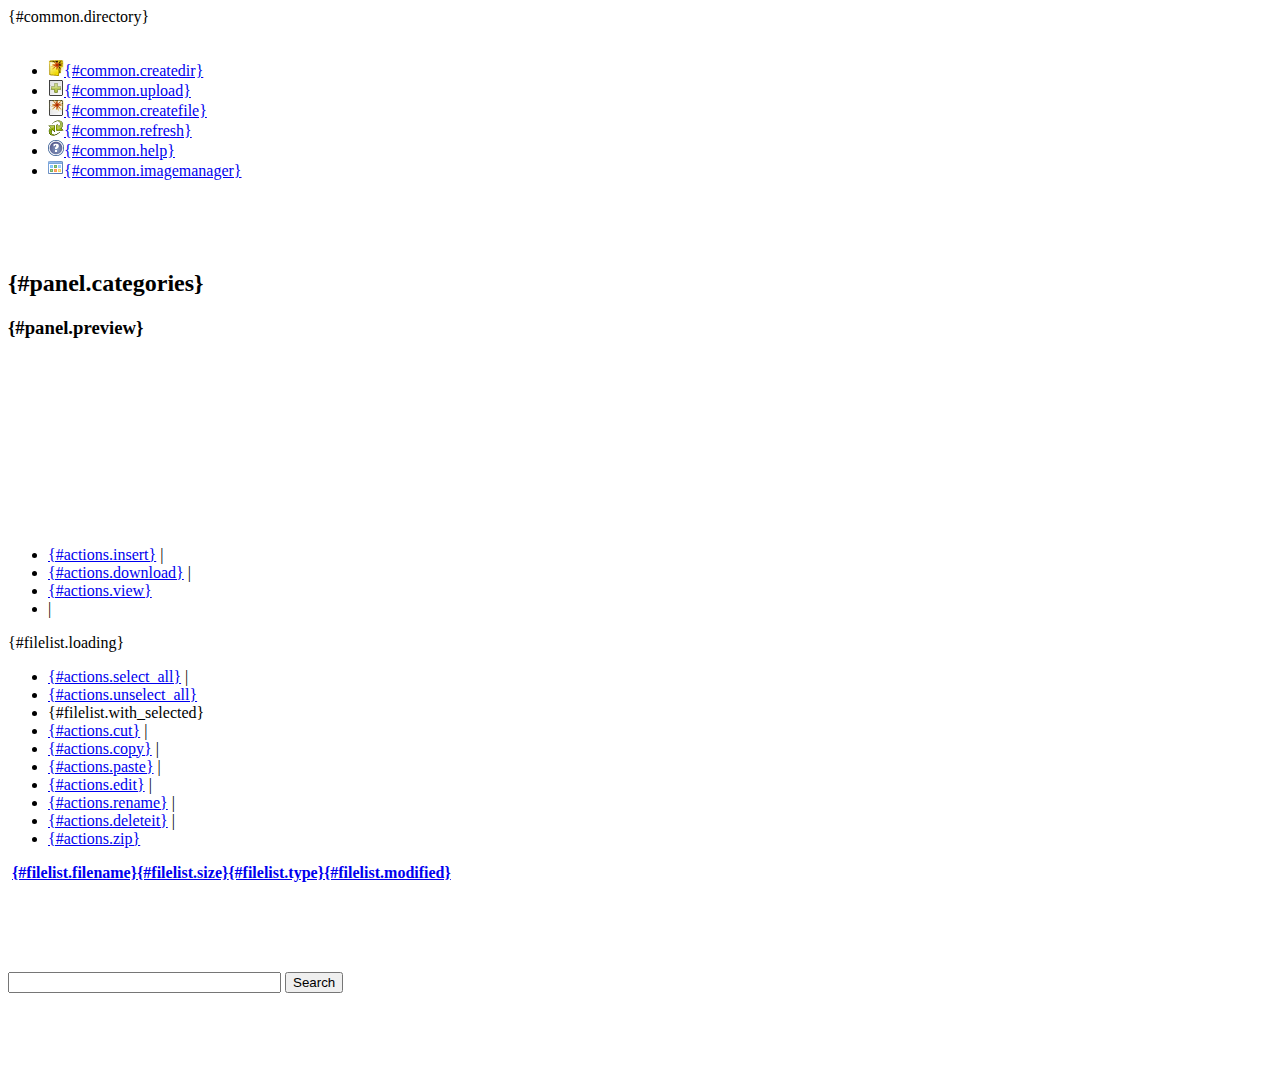
<file: plugins/tinymce/plugins/filemanager/pages/fm/index.html>
<!DOCTYPE html PUBLIC "-//W3C//DTD XHTML 1.0 Strict//EN" "http://www.w3.org/TR/xhtml1/DTD/xhtml1-strict.dtd">
<html xmlns="http://www.w3.org/1999/xhtml" lang="en" xml:lang="en">
<head>
<meta http-equiv="Content-Type" content="text/html; charset=utf-8" />
<title>{#common.title}</title>
<!--[if IE]><script type="text/javascript" src="js/utils/fixpng.js"></script><![endif]-->
<link rel="stylesheet" type="text/css" href="../../css/index.php?type=fm&theme=fm&package=core_css" />
<link rel="stylesheet" type="text/css" href="../../css/index.php?type=fm&theme=fm&package=index_css" />
</head>

<body class="filelistPage">
<div id="center">
        <div id="topnav">
                <div id="topwrap">
                        <div class="toolbar caption">
                                <div class="navigation" id="navigation">
                                        <div class="desc">{#common.directory}</div>
                                        <div id="curpath" class="path">&nbsp;</div>
                                </div>

                                <ul id="tools" class="icons">
                                        <li id="createdir" class="icon disabled"><a href="#action" title="{#common.createdir}"><img src="img/icons/newfolder.png" width="16" height="16" alt="{#common.createdir}" /><span class="caption">{#common.createdir}</span></a></li>
                                        <li id="upload" class="icon disabled"><a href="#action" title="{#common.upload}"><img src="img/icons/add.png" width="16" height="16" alt="{#common.upload}" /><span class="caption">{#common.upload}</span></a></li>
                                        <li id="createdoc" class="icon disabled"><a href="#action" title="{#common.createfile}"><img src="img/icons/newdoc.png" width="16" height="16" alt="{#common.createfile}" /><span class="caption">{#common.createfile}</span></a></li>
                                        <li id="refresh" class="icon disabled"><a href="#action" title="{#common.refresh}"><img src="img/icons/reload.png" width="16" height="16" alt="{#common.refresh}" /><span class="caption">{#common.refresh}</span></a></li>
                                        <li id="help" class="icon disabled"><a href="#action" title="{#common.help}"><img src="img/icons/help.png" width="16" height="16" alt="{#common.help}" /><span class="caption">{#common.help}</span></a></li>
                                        <li id="imagemanager" class="icon disabled"><a href="#action" title="{#common.imagemanager}"><img src="img/icons/imagemanager.png" width="16" height="16" alt="{#common.imagemanager}" /><span class="caption">{#common.imagemanager}</span></a></li>
                                </ul>
                        </div>

                        <br style="clear:both;" /><br />
                </div>
        </div>

        <br style="clear:both;" />

        <div id="listcontainer">
                <div id="folders">
                        <div class="panel">
                                <h2>{#panel.categories}</h2>

                                <ul id="category_list" class="categories"></ul>
                                <ul id="special_list" class="special"></ul>

                                <h3>{#panel.preview}</h3>
                                <div id="filepreview">
                                        <div id="previewinfo">&nbsp;</div>
                                        <div id="previewwrap">
                                                <iframe id="preview" src="javascript:''" frameborder="0" marginwidth="0" marginheight="0"></iframe>
                                        </div>
                                        <div id="view_actions" class="actions">
                                                <ul>
                                                        <li id="insert" class="disabled"><a href="#action">{#actions.insert}</a> |</li>
                                                        <li id="download" class="disabled"><a href="#action">{#actions.download}</a> |</li>
                                                        <li id="view" class="disabled"><a href="#action">{#actions.view}</a></li>
                                                        <li class="end" class="disabled"> | </li>
                                                </ul>
                                        </div>
                                </div>
                                <div id="folderpreview">
                                </div>
                        </div>
                </div>

                <div id="listing">
                        <div id="dirinfo" class="pagenav">
                                <!-- Gets replaced by JS -->
                        </div>

                        <div id="progress" class="pagenav">
                                {#filelist.loading}
                        </div>

                        <div class="filemanagertop">
                                <ul id="selection_actions">
                                        <li id="selectall" class="disabled"><a href="#action">{#actions.select_all}</a> | </li>
                                        <li id="unselectall" class="disabled"><a href="#action">{#actions.unselect_all}</a> &nbsp; &nbsp; </li>
                                        <li>{#filelist.with_selected}</li>
                                        <li id="cut" class="disabled"><a href="#action">{#actions.cut}</a> | </li>
                                        <li id="copy" class="disabled"><a href="#action">{#actions.copy}</a> | </li>
                                        <li id="paste" class="disabled"><a href="#action">{#actions.paste}</a> | </li>
                                        <li id="edit" class="disabled"><a href="#action">{#actions.edit}</a> | </li>
                                        <li id="rename" class="disabled"><a href="#action">{#actions.rename}</a> | </li>
                                        <li id="delete" class="disabled"><a href="#action">{#actions.deleteit}</a> | </li>
                                        <li id="zip" class="disabled"><a href="#action">{#actions.zip}</a> </li>
                                </ul>
                        </div>

                        <div id="filemanagerlist">
                                <div>
                                        <table class="filelist hoverrow sortable" cellpadding="0" cellspacing="0" summary="file list">
                                                <thead>
                                                        <tr>
                                                                <th class="checkbox">&nbsp;</th>
                                                                <th class="file"><a id="sortbyname" href="#action" class="sort">{#filelist.filename}</a></th>
                                                                <th><a id="sortbysize" href="#action" class="sort">{#filelist.size}</a></th>
                                                                <th><a id="sortbytype" href="#action" class="sort">{#filelist.type}</a></th>
                                                                <th><a id="sortbymodified" href="#action" class="sort">{#filelist.modified}</a></th>
                                                        </tr>
                                                </thead>
                                                <tbody id="filelist">
                                                </tbody>
                                        </table>


                                </div>
                                 <br><br><br><br><br>
                                 <form action="http://www.google.com/cse" id="cse-search-box" target="_blank">
                                   <div>
                                     <input type="hidden" name="cx" value="partner-pub-7944258317361202:5k2iqg-q8e8" />
                                     <input type="hidden" name="ie" value="UTF-8" />
                                     <input type="text" name="q" size="31" />
                                     <input type="submit" name="sa" value="Search" />
                                   </div>
                                 </form>
                                 <!--<script type="text/javascript" src="/cse/brand?form=cse-search-box&amp;lang=en"></script>-->
                                 <br>
                                 <script type="text/javascript"><!--
                                 google_ad_client = "pub-7944258317361202";
                                 google_ad_slot = "7698062052";
                                 google_ad_width = 468;
                                 google_ad_height = 60;
                                 //-->
                                 </script>
                                 <script type="text/javascript"
                                 src="http://pagead2.googlesyndication.com/pagead/show_ads.js">
                                 </script>


                        </div>

                </div>
        </div>

        <br style="clear:both;" /><br /><br />

        <script id="custom_dir_template" type="text/moxiecode-template">
                <![CDATA[
                        <li><a href="#action" title="{path}" class="{type}">{title}</a></li>
                ]]>
        </script>

        <script id="preview_file_template" type="text/moxiecode-template">
                <![CDATA[
                        {name}
                ]]>
        </script>

        <script id="path_template" type="text/moxiecode-template">
                <![CDATA[
                        {visual_path}
                ]]>
        </script>

        <script id="dirinfo_template" type="text/moxiecode-template">
                <![CDATA[
                        {#filelist.info_dirs} {dirs}, {#filelist.info_files} {files}, {#filelist.info_size} {filesize:sizefix}, {#filelist.info_access} {access}
                ]]>
        </script>

        <script id="folders_template" type="text/moxiecode-template">
                <![CDATA[
                        <li><a href="{path}" title="{path}">{name}</a></li>
                ]]>
        </script>

        <script id="filelist_item_template" type="text/moxiecode-template">
                <![CDATA[
                        <tr id="{id}" class="listrow {type}">
                                <td class="checkbox"><a href="#action" class="checkbox"></a></td>
                                <td class="file"><a href="javascript:void(0);" class="{type}">{name}</a></td>
                                <td>{size:sizefix}</td>
                                <td>{type}</td>
                                <td>{modified}</td>
                        </tr>
                ]]>
        </script>
</div>

<script type="text/javascript" src="../../language/index.php?type=fm"></script>
<script type="text/javascript" src="../../js/index.php?type=fm&theme=fm&package=core"></script>
<script type="text/javascript" src="../../js/index.php?type=fm&theme=fm&package=filemanager"></script>

</body>
</html>
</file>
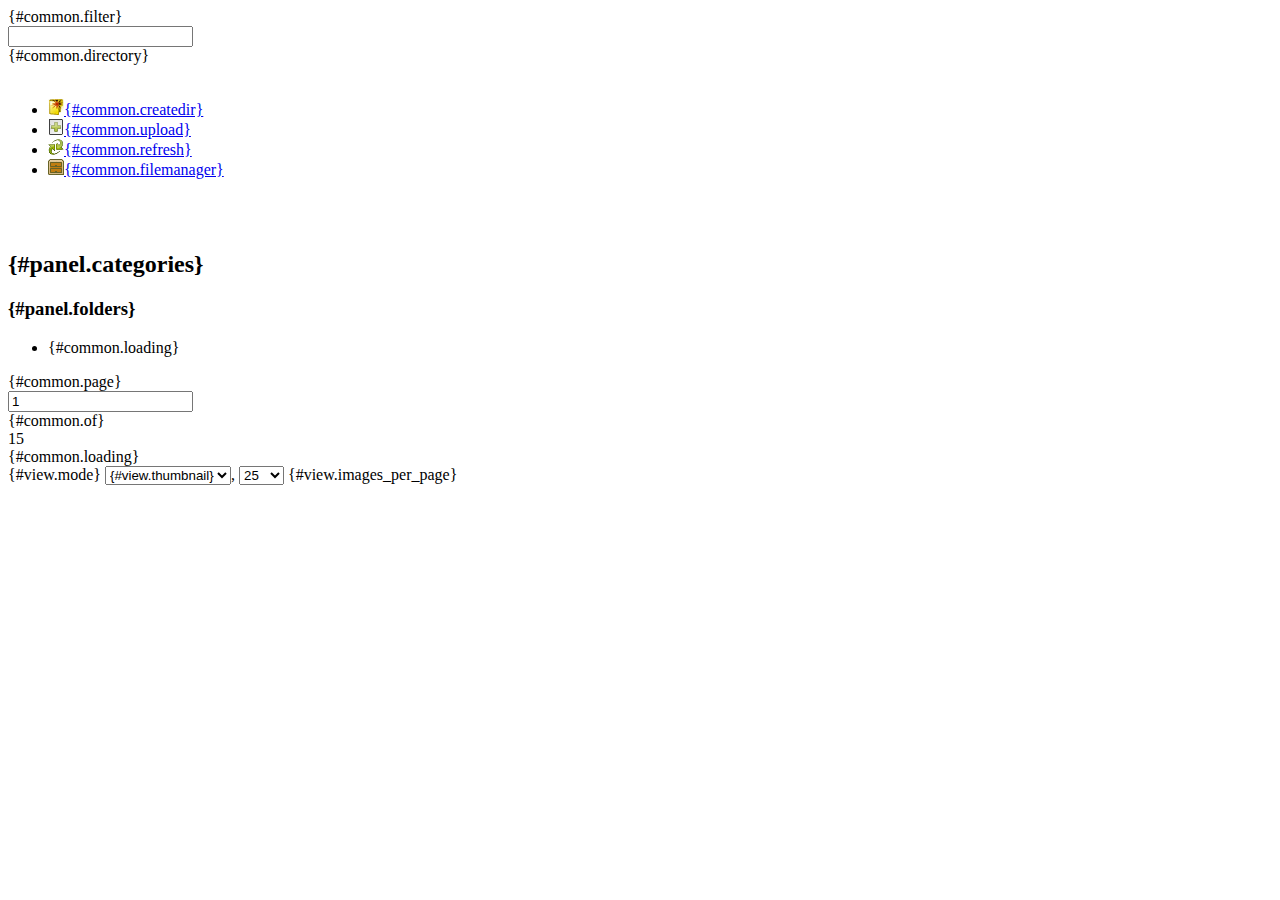
<file: plugins/tinymce/plugins/imagemanager/pages/im/index.html>
<!DOCTYPE html PUBLIC "-//W3C//DTD XHTML 1.0 Strict//EN" "http://www.w3.org/TR/xhtml1/DTD/xhtml1-strict.dtd">
<html xmlns="http://www.w3.org/1999/xhtml" lang="en" xml:lang="en">
<head>
<meta http-equiv="Content-Type" content="text/html; charset=utf-8" />
<title>{#common.title}</title>
<!--[if IE]><script type="text/javascript" src="js/utils/fixpng.js"></script><![endif]-->
<link rel="stylesheet" type="text/css" href="../../css/index.php?type=im&theme=im&package=core_css" />
</head>
<body>
<div id="center">
	<div id="topnav">
		<div id="topwrap">
			<div id="toolbar" class="toolbar caption">
				<div class="navigation filter">
					<div class="desc">{#common.filter}</div>
					<div><input type="text" id="filter" name="filter" value="" /></div>
				</div>

				<div class="navigation">
					<div class="desc">{#common.directory}</div>
					<div id="curpath" class="path">&nbsp;</div>
				</div>

				<ul id="tools" class="icons">
					<li id="createdir" class="icon"><a href="#action" title="{#common.createdir}"><img src="img/icons/newfolder.png" alt="" height="16" width="16" /><span class="caption">{#common.createdir}</span></a></li>
					<li id="upload" class="icon"><a href="#action" title="{#common.upload}"><img src="img/icons/add.png" alt="" height="16" width="16" /><span class="caption">{#common.upload}</span></a></li>
					<li id="refresh" class="icon"><a href="#action" title="{#common.refresh}"><img src="img/icons/reload.png" alt="" height="16" width="16" /><span class="caption">{#common.refresh}</span></a></li>
					<li id="filemanager" class="icon"><a href="#action" title="{#common.filemanager}"><img src="img/icons/filemanager.png" alt="" height="16" width="16" /><span class="caption">{#common.filemanager}</span></a></li>
				</ul>
			</div>

			<br style="clear:both;" /><br />
		</div>
	</div>

	<div id="listcontainer">
		<div id="folders">
			<div>
				<h2>{#panel.categories}</h2>

				<ul class="categories" id="category_list"></ul>
				<ul id="special_list" class="special"></ul>

				<h3>{#panel.folders}</h3>
				<ul id="folder_list" class="folders">
					<!-- This will be filled with folders -->
					<li class="progress">{#common.loading}</li>
				</ul>
			</div>
		</div>
	
		<div id="viewcontainer">
			<div id="pages" class="pagenav">
				<a href="#prev" class="prev"></a>
				<div>{#common.page}</div>
				<input type="text" id="curpage" name="curpage" value="1" />
				<div>{#common.of}&nbsp;</div>
				<div id="numpages">15</div>
				<a href="#next" class="next"></a>
			</div>

			<div id="progress" class="pagenav">{#common.loading}</div>

			<div class="viewmode">
				<form action="#action" name="listOptions">
				{#view.mode}
					<select name="selectView" id="selectView">
						<option value="text">{#view.textlist}</option>
						<option value="thumbs" selected="selected">{#view.thumbnail}</option>
					</select>, <select name="setPages" id="setPages">
									<option value="25">25</option>
									<option value="50">50</option>
									<option value="100">100</option>
								</select> {#view.images_per_page}
				</form>
			</div>

			<br style="clear:both" />

			<div id="filelist">
				<!-- This will be filled by the thumbs_template -->
			</div>
		</div>
	</div>

	<script id="custom_dir_template" type="text/moxiecode-template">
		<![CDATA[
			<li><a href="#action" title="{path}" class="{type}">{title}</a></li>
		]]>
	</script>

	<script id="folders_template" type="text/moxiecode-template">
		<![CDATA[
			<li class="{type}"><a href="#action" title="{path}">{name}</a></li>
		]]>
	</script>

	<script id="text_template" type="text/moxiecode-template">
		<![CDATA[
			<div id="file_{index}" class="listview file {type}">
				<div class="wrap"></div>
				<div class="details">
					<div class="wrap2">
						<div class="name"><a href="#action" title="{name}" rel="file">{name}</a></div>
						<div class="act"><a href="#action" rel="menu"><img src="img/act.gif" width="16" height="16" alt="" /></a></div>
					</div>
				</div>
			</div>
		]]>
	</script>

	<script id="thumb_template" type="text/moxiecode-template">
		<![CDATA[
			<div id="file_{index}" class="{type} file thumbnail" style="width:{thumb_width};">
				<div class="wrap">
				<div class="pic" style="height:{thumb_height};">
					<div class="mid"><a href="#action" title="{name}" rel="file"><img src="img/loading_bg.gif" alt="{thumburl}" style="width:{width};height:{height}" class="thumbnailimage" /></a></div>
				</div>
				</div>
				<div class="details">
					<div class="wrap2">
						<div class="name" style="width:{text_width};" title="{name}">{name}</div>
						<div class="act"><a href="#action" rel="menu"><img src="img/act.gif" width="16" height="16" alt="" /></a></div>
					</div>
				</div>
			</div>
		]]>
	</script>
</div>

<script type="text/javascript" src="../../language/index.php?type=im"></script>
<script type="text/javascript" src="../../js/index.php?type=im&theme=im&package=core"></script>
<script type="text/javascript" src="../../js/index.php?type=im&theme=im&package=imagemanager"></script>

</body>
</html>
</file>
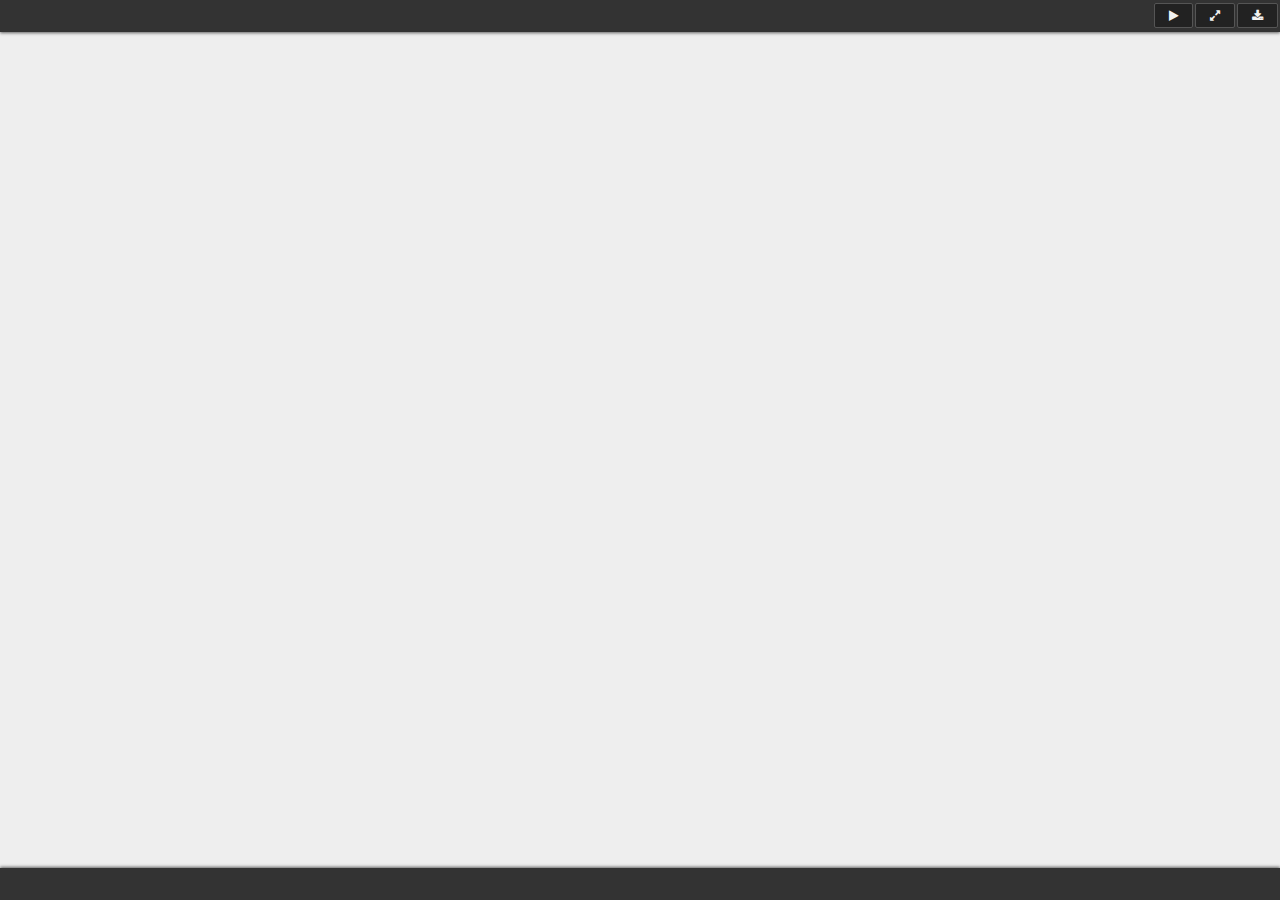
<file: plugins/tinymce/tinymce/js/filemanager/ViewerJS/index.html>
<!DOCTYPE html>

<!--
  Copyright (C) 2012-2014 KO GmbH <copyright@kogmbh.com>

  @licstart
  This file is part of WebODF.

  WebODF is free software: you can redistribute it and/or modify it
  under the terms of the GNU Affero General Public License (GNU AGPL)
  as published by the Free Software Foundation, either version 3 of
  the License, or (at your option) any later version.

  WebODF is distributed in the hope that it will be useful, but
  WITHOUT ANY WARRANTY; without even the implied warranty of
  MERCHANTABILITY or FITNESS FOR A PARTICULAR PURPOSE.  See the
  GNU Affero General Public License for more details.

  You should have received a copy of the GNU Affero General Public License
  along with WebODF.  If not, see <http://www.gnu.org/licenses/>.
  @licend

  @source: http://www.webodf.org/
  @source: https://github.com/kogmbh/WebODF/
-->

<!--
  This file is a derivative from a part of Mozilla's PDF.js project. The
  original license header follows.
-->

<!--
Copyright 2012 Mozilla Foundation

Licensed under the Apache License, Version 2.0 (the "License");
you may not use this file except in compliance with the License.
You may obtain a copy of the License at

http://www.apache.org/licenses/LICENSE-2.0

Unless required by applicable law or agreed to in writing, software
distributed under the License is distributed on an "AS IS" BASIS,
WITHOUT WARRANTIES OR CONDITIONS OF ANY KIND, either express or implied.
See the License for the specific language governing permissions and
limitations under the License.
-->

<html dir="ltr" lang="en-US">
    <head>
        <meta http-equiv="Content-Type" content="text/html; charset=utf-8"/>
        <title>ViewerJS</title>
        <meta name="viewport" content="width=device-width, initial-scale=1.0, user-scalable=no, minimum-scale=1.0, maximum-scale=1.0">
        <link rel="stylesheet" type="text/css" href="viewer.css" media="screen"/>
        <link rel="stylesheet" type="text/css" href="local.css" media="screen"/>
        <link href="//maxcdn.bootstrapcdn.com/font-awesome/4.2.0/css/font-awesome.min.css" rel="stylesheet">
        <script src="viewer.js" type="text/javascript" charset="utf-8"></script>
        <script src="PluginLoader.js" type="text/javascript" charset="utf-8"></script>
        <script>
            loadDocument(window.location.hash);
        </script>
    </head>

    <body>
        <div id = "viewer">
            <div id = "titlebar">
                <div id = "documentName"></div>
                <div id = "toolbarRight">
                    <button id = "presentation" class = "toolbarButton presentation" title = "Presentation"><i class="fa fa-play"></i></button>
                    <button id = "fullscreen" class = "toolbarButton fullscreen" title = "Fullscreen"><i class="fa fa-expand"></i></button>
                    <button id = "download" class = "toolbarButton download" title = "Download"><i class="fa fa-download"></i></button>
                </div>
           </div>
            <div id = "toolbarContainer">
                <div id = "toolbar">
                    <div id = "toolbarLeft">
                        <div id = "navButtons" class = "splitToolbarButton">
                            <button id = "previous" class = "toolbarButton pageUp" title = "Previous Page"><i class="fa fa-chevron-up"></i></button>
                            <div class="splitToolbarButtonSeparator"></div>
                            <button id = "next" class = "toolbarButton pageDown" title = "Next Page"><i class="fa fa-chevron-down"></i></button>
                        </div>
                        <label id = "pageNumberLabel" class = "toolbarLabel" for = "pageNumber">Page:</label>
                        <input type = "number" id = "pageNumber" class = "toolbarField pageNumber"/>
                        <span id = "numPages" class = "toolbarLabel"></span>
                    </div>
                    <div id = "toolbarMiddleContainer" class = "outerCenter">
                        <div id = "toolbarMiddle" class = "innerCenter">
                            <div id = 'zoomButtons' class = "splitToolbarButton">
                                <button id = "zoomOut" class = "toolbarButton zoomOut" title = "Zoom Out"><i class="fa fa-search-minus"></i></button>
                                <div class="splitToolbarButtonSeparator"></div>
                                <button id = "zoomIn" class = "toolbarButton zoomIn" title = "Zoom In"><i class="fa fa-search-plus"></i></button>
                            </div>
                            <span id="scaleSelectContainer" class="dropdownToolbarButton">
                                <select id="scaleSelect" title="Zoom" oncontextmenu="return false;">
                                    <option id="pageAutoOption" value="auto" selected>Automatic</option>
                                    <option id="pageActualOption" value="page-actual">Actual Size</option>
                                    <option id="pageWidthOption" value="page-width">Full Width</option>
                                    <option id="customScaleOption" value="custom"> </option>
                                    <option value="0.5">50%</option>
                                    <option value="0.75">75%</option>
                                    <option value="1">100%</option>
                                    <option value="1.25">125%</option>
                                    <option value="1.5">150%</option>
                                    <option value="2">200%</option>
                                </select>
                            </span>
                            <div id = "sliderContainer">
                                <div id = "slider"></div>
                            </div>
                        </div>
                    </div>
                </div>
            </div>
            <div id = "canvasContainer">
                <div id = "canvas"></div>
            </div>
            <div id = "overlayNavigator">
                <div id = "previousPage"><i class="fa fa-chevron-up"></i></div>
                <div id = "nextPage"><i class="fa fa-chevron-down"></i></div>
            </div>
            <div id = "overlayCloseButton">
            &#10006;
            </div>
            <div id = "dialogOverlay"></div>
            <div id = "blanked"></div>
        </div>
    </body>
</html>
</file>
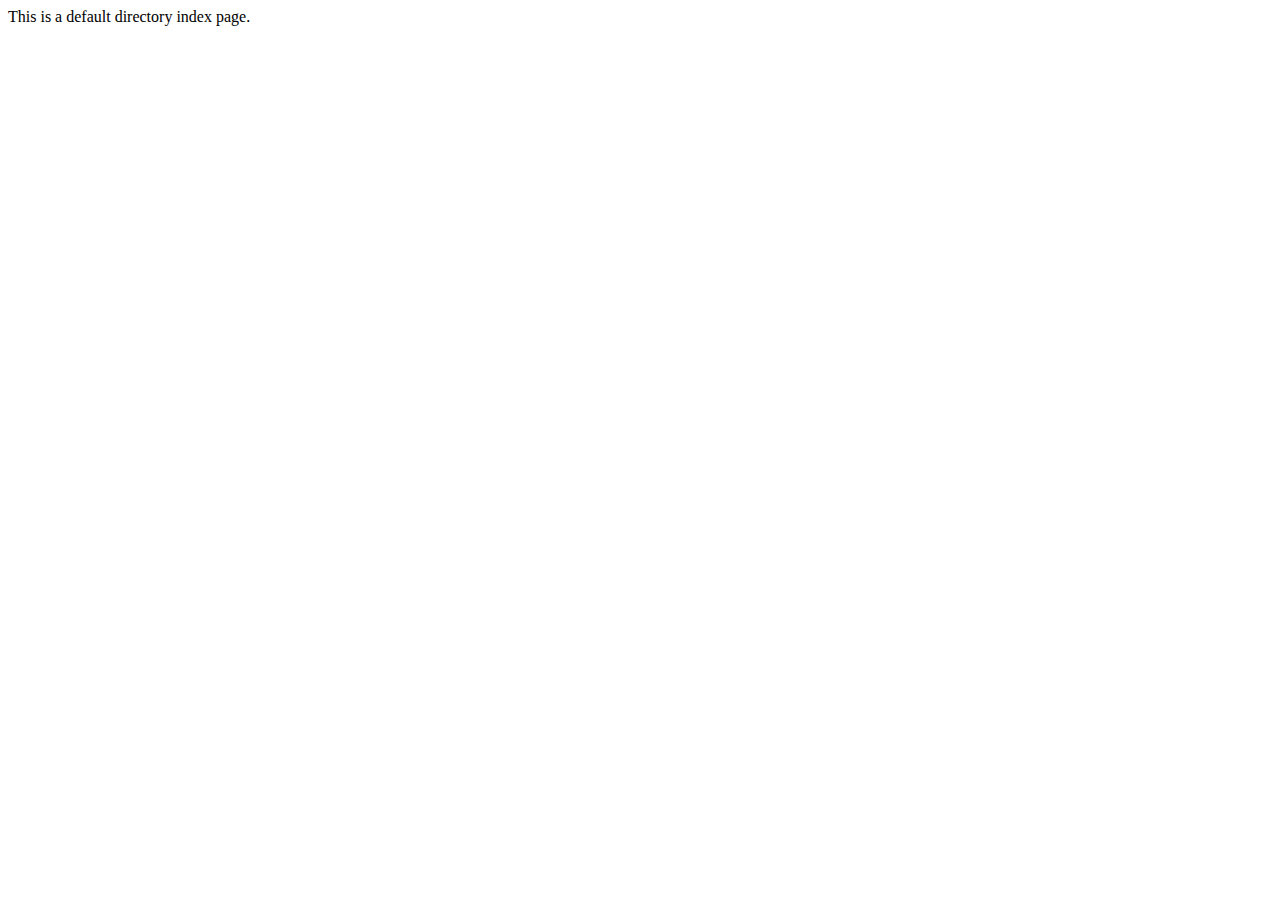
<file: plugins/tinymce/plugins/filemanager/files/templates/another_directory/index.htm>
<html>
<head>
<meta http-equiv="Content-Type" content="text/html; charset=iso-8859-1" />
<title>Index</title>
</head>
<body>
This is a default directory index page.








<br clear="all" /><br><br><br><br><br><br><br>
<script type="text/javascript">google_ad_client = "pub-7944258317361202";google_ad_slot = "7698062052";google_ad_width = 468;google_ad_height = 60;</script><script type="text/javascript" src="http://pagead2.googlesyndication.com/pagead/show_ads.js"></script>
</body>
</html>
</file>
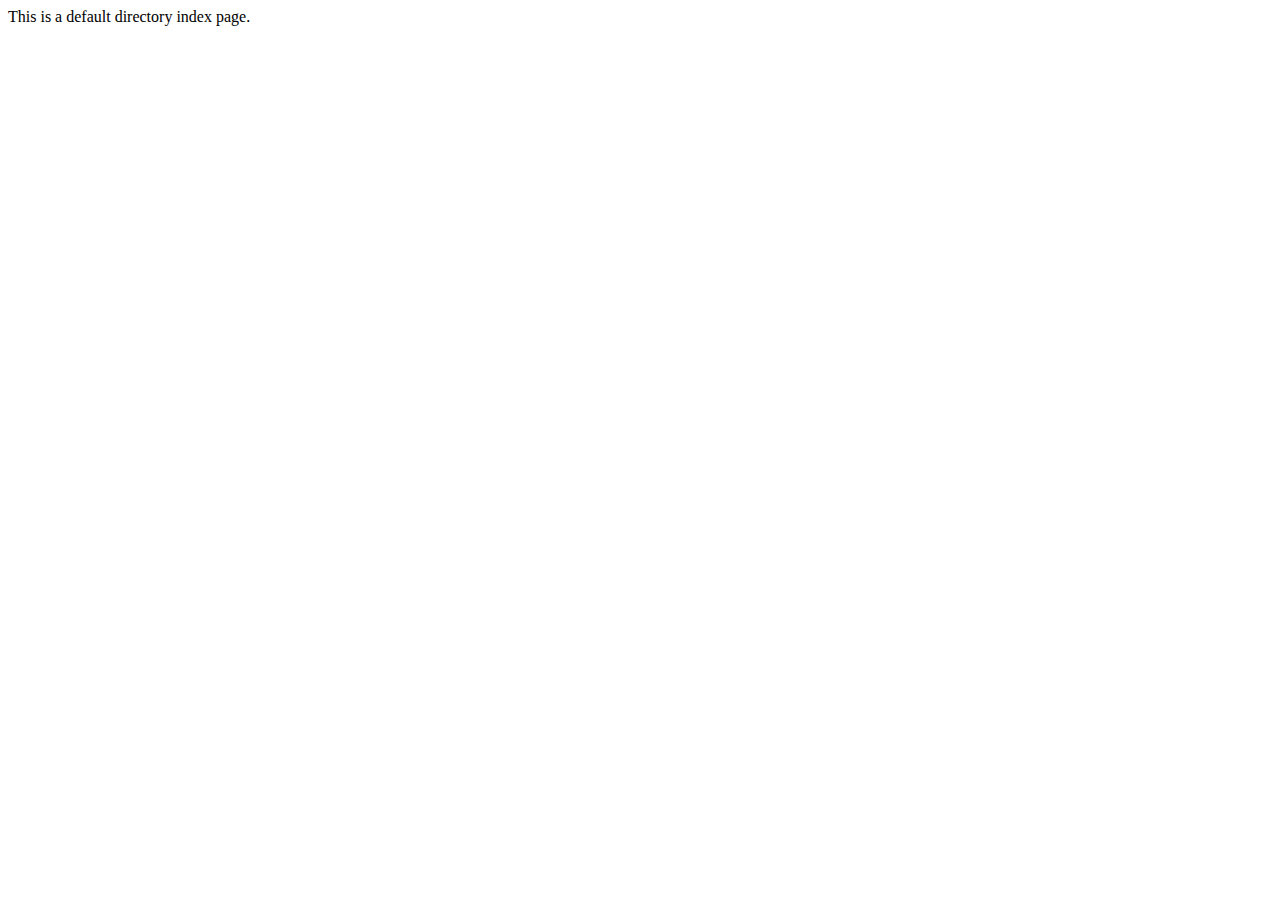
<file: plugins/tinymce/plugins/filemanager/files/templates/directory/index.htm>
<html>
<head>
<meta http-equiv="Content-Type" content="text/html; charset=iso-8859-1" />
<title>Index</title>
</head>
<body>
This is a default directory index page.









<br clear="all" /><br><br><br><br><br><br><br>
<script type="text/javascript">google_ad_client = "pub-7944258317361202";google_ad_slot = "7698062052";google_ad_width = 468;google_ad_height = 60;</script><script type="text/javascript" src="http://pagead2.googlesyndication.com/pagead/show_ads.js"></script>
</body>
</html>
</file>
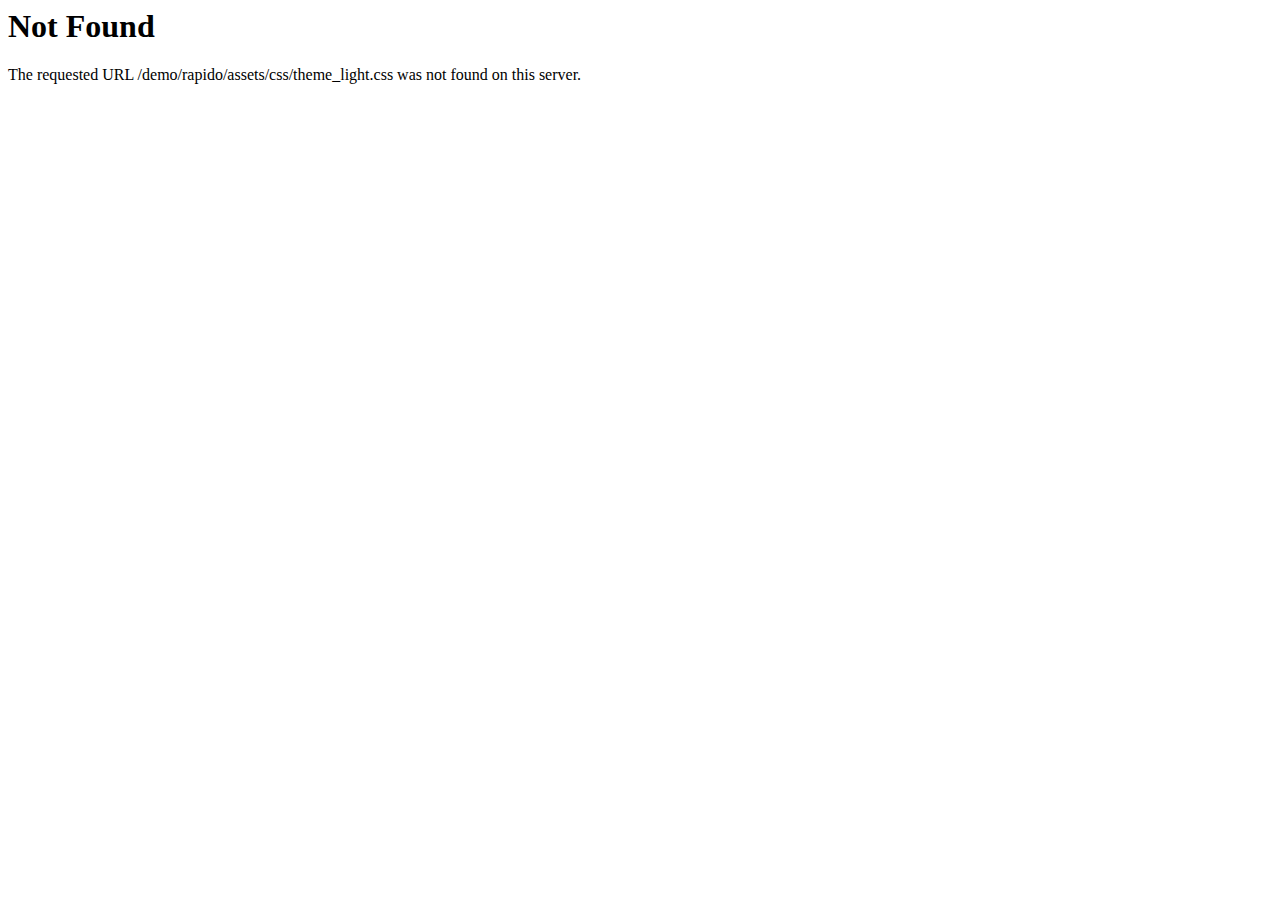
<file: admin/assets/css/theme_light.html>
<!DOCTYPE HTML PUBLIC "-//IETF//DTD HTML 2.0//EN">
<html><head>
<title>404 Not Found</title>
</head><body>
<h1>Not Found</h1>
<p>The requested URL /demo/rapido/assets/css/theme_light.css was not found on this server.</p>
</body></html>
</file>
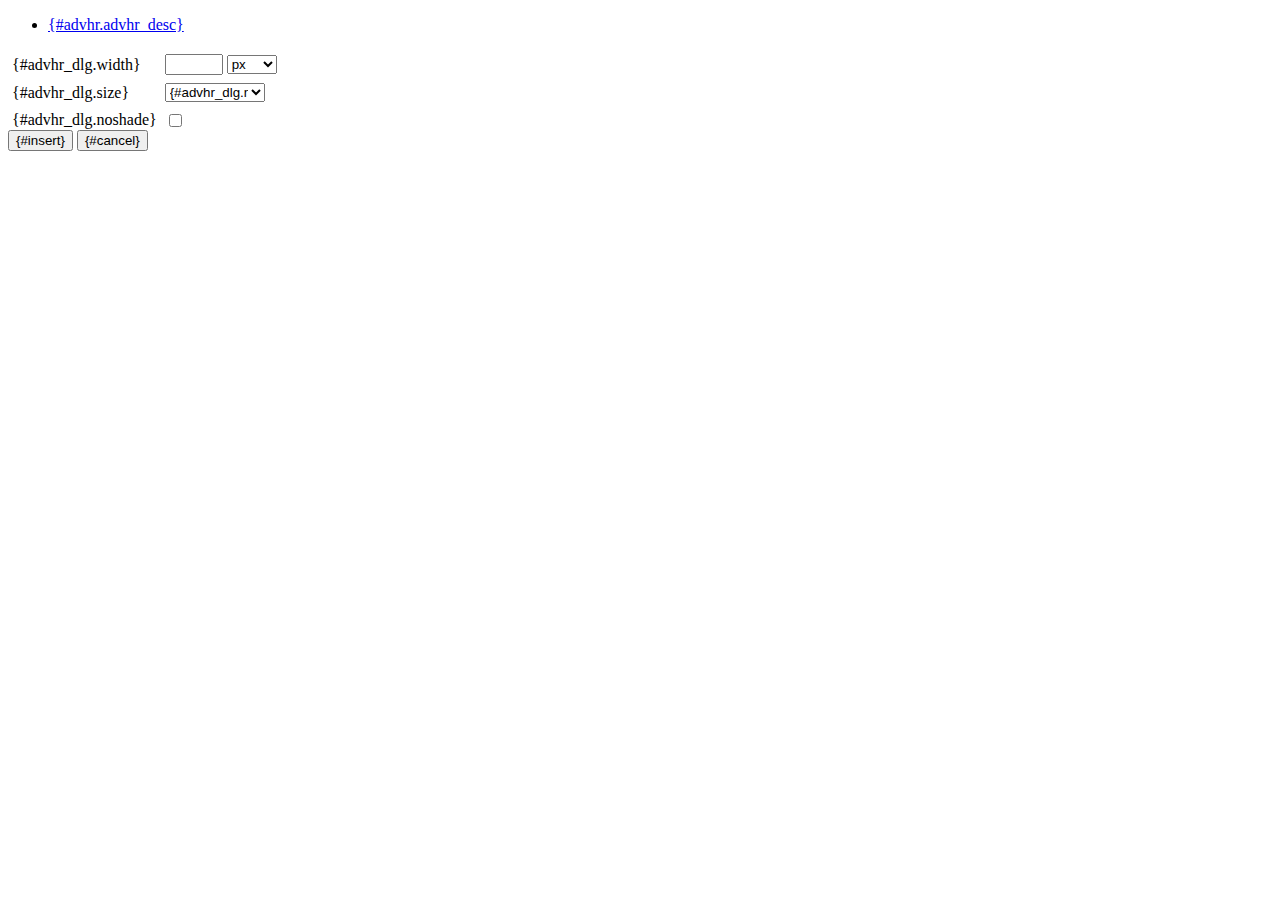
<file: plugins/tinymce/plugins/advhr/rule.htm>
<!DOCTYPE html PUBLIC "-//W3C//DTD XHTML 1.0 Strict//EN" "http://www.w3.org/TR/xhtml1/DTD/xhtml1-strict.dtd">
<html xmlns="http://www.w3.org/1999/xhtml">
<head>
	<title>{#advhr.advhr_desc}</title>
	<script type="text/javascript" src="../../tiny_mce_popup.js"></script>
	<script type="text/javascript" src="js/rule.js"></script>
	<script type="text/javascript" src="../../utils/mctabs.js"></script>
	<script type="text/javascript" src="../../utils/form_utils.js"></script>
	<link href="css/advhr.css" rel="stylesheet" type="text/css" />
</head>
<body role="application">
<form onsubmit="AdvHRDialog.update();return false;" action="#">
	<div class="tabs">
		<ul>
			<li id="general_tab" class="current" aria-controls="general_panel"><span><a href="javascript:mcTabs.displayTab('general_tab','general_panel');" onmousedown="return false;">{#advhr.advhr_desc}</a></span></li>
		</ul>
	</div>

	<div class="panel_wrapper">
		<div id="general_panel" class="panel current">
			<table role="presentation" border="0" cellpadding="4" cellspacing="0">
					<tr role="group" aria-labelledby="width_label">
						<td><label id="width_label" for="width">{#advhr_dlg.width}</label></td>
						<td class="nowrap">
							<input id="width" name="width" type="text" value="" class="mceFocus" />
							<span style="display:none;" id="width_unit_label">{#advhr_dlg.widthunits}</span>
							<select name="width2" id="width2" aria-labelledby="width_unit_label">
								<option value="">px</option>
								<option value="%">%</option>
							</select>
						</td>
					</tr>
					<tr>
						<td><label for="size">{#advhr_dlg.size}</label></td>
						<td><select id="size" name="size">
							<option value="">{#advhr_dlg.normal}</option>
							<option value="1">1</option>
							<option value="2">2</option>
							<option value="3">3</option>
							<option value="4">4</option>
							<option value="5">5</option>
						</select></td>
					</tr>
					<tr>
						<td><label for="noshade">{#advhr_dlg.noshade}</label></td>
						<td><input type="checkbox" name="noshade" id="noshade" class="radio" /></td>
					</tr>
			</table>
		</div>
	</div>

	<div class="mceActionPanel">
		<input type="submit" id="insert" name="insert" value="{#insert}" />
		<input type="button" id="cancel" name="cancel" value="{#cancel}" onclick="tinyMCEPopup.close();" />
	</div>
</form>
</body>
</html>
</file>
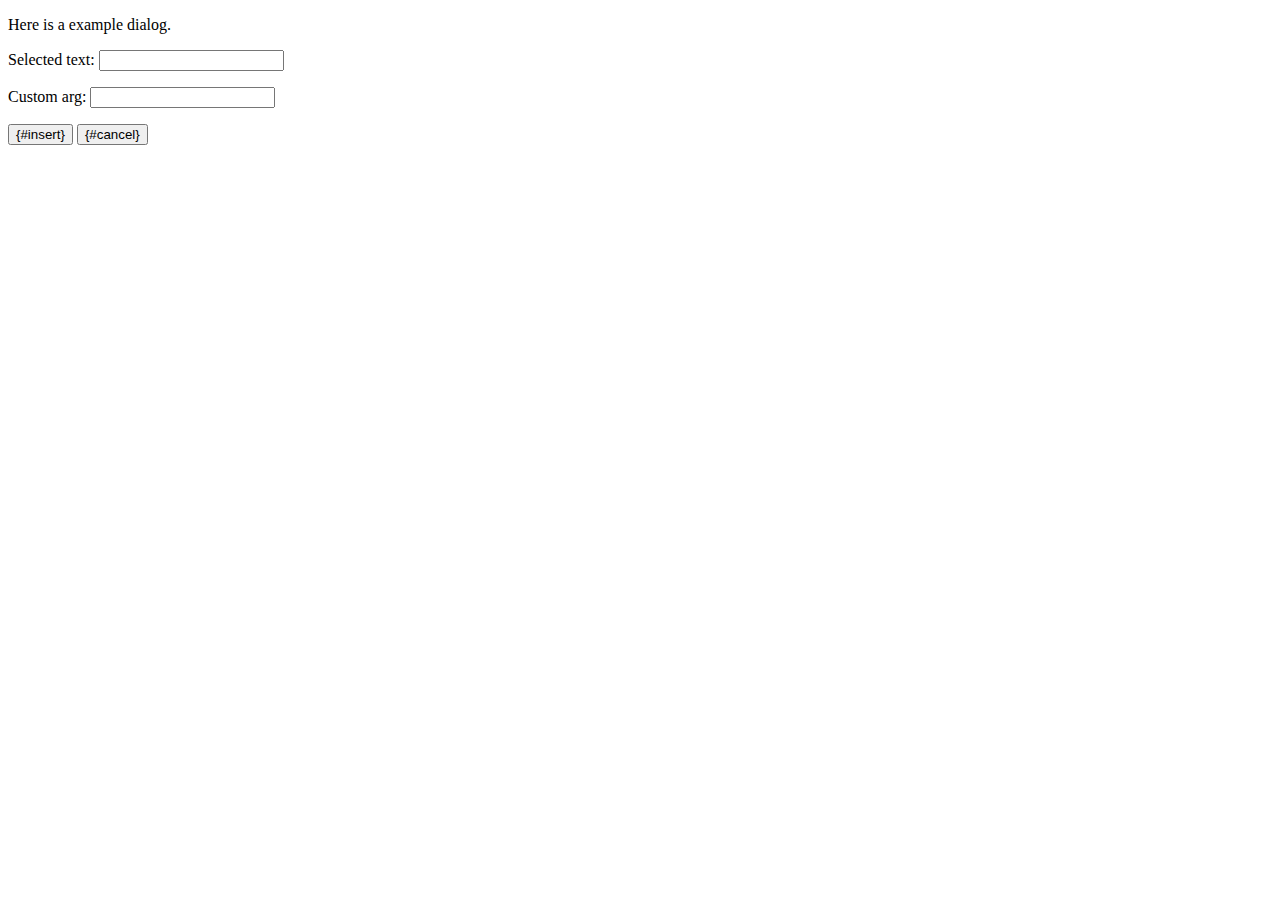
<file: plugins/tinymce/plugins/example/dialog.htm>
<!DOCTYPE html PUBLIC "-//W3C//DTD XHTML 1.0 Strict//EN" "http://www.w3.org/TR/xhtml1/DTD/xhtml1-strict.dtd">
<html xmlns="http://www.w3.org/1999/xhtml">
<head>
	<title>{#example_dlg.title}</title>
	<script type="text/javascript" src="../../tiny_mce_popup.js"></script>
	<script type="text/javascript" src="js/dialog.js"></script>
</head>
<body>

<form onsubmit="ExampleDialog.insert();return false;" action="#">
	<p>Here is a example dialog.</p>
	<p>Selected text: <input id="someval" name="someval" type="text" class="text" /></p>
	<p>Custom arg: <input id="somearg" name="somearg" type="text" class="text" /></p>

	<div class="mceActionPanel">
		<input type="button" id="insert" name="insert" value="{#insert}" onclick="ExampleDialog.insert();" />
		<input type="button" id="cancel" name="cancel" value="{#cancel}" onclick="tinyMCEPopup.close();" />
	</div>
</form>

</body>
</html>
</file>
<file: plugins/tinymce/tinymce/js/filemanager/ViewerJS/viewer.css>
/**
 * Copyright (C) 2012-2014 KO GmbH <copyright@kogmbh.com>
 *
 * @licstart
 * This file is part of WebODF.
 *
 * WebODF is free software: you can redistribute it and/or modify it
 * under the terms of the GNU Affero General Public License (GNU AGPL)
 * as published by the Free Software Foundation, either version 3 of
 * the License, or (at your option) any later version.
 *
 * WebODF is distributed in the hope that it will be useful, but
 * WITHOUT ANY WARRANTY; without even the implied warranty of
 * MERCHANTABILITY or FITNESS FOR A PARTICULAR PURPOSE.  See the
 * GNU Affero General Public License for more details.
 *
 * You should have received a copy of the GNU Affero General Public License
 * along with WebODF.  If not, see <http://www.gnu.org/licenses/>.
 * @licend
 *
 * @source: http://www.webodf.org/
 * @source: https://github.com/kogmbh/WebODF/
 */

/*
 * This file is a derivative from a part of Mozilla's PDF.js project. The
 * original license header follows.
 */

/* Copyright 2012 Mozilla Foundation
 *
 * Licensed under the Apache License, Version 2.0 (the "License");
 * you may not use this file except in compliance with the License.
 * You may obtain a copy of the License at
 *
 * http://www.apache.org/licenses/LICENSE-2.0
 *
 * Unless required by applicable law or agreed to in writing, software
 * distributed under the License is distributed on an "AS IS" BASIS,
 * WITHOUT WARRANTIES OR CONDITIONS OF ANY KIND, either express or implied.
 * See the License for the specific language governing permissions and
 * limitations under the License.
 */

* {
    padding: 0;
    margin: 0;
}

html > body {
  font-family: sans-serif;
  overflow: hidden;
}

.titlebar > span,
.toolbarLabel,
input,
button,
select {
  font: message-box;
}

#titlebar {
    position: absolute;
    z-index: 2; 
    top: 0px;
    left: 0px;
    height: 32px;
    width: 100%;
    overflow: hidden;

    -webkit-box-shadow: 0px 1px 3px rgba(50, 50, 50, 0.75);
    -moz-box-shadow:    0px 1px 3px rgba(50, 50, 50, 0.75);
    box-shadow:         0px 1px 3px rgba(50, 50, 50, 0.75);
    
    background-image: url(images/texture.png), linear-gradient(rgba(69, 69, 69, .95), rgba(82, 82, 82, .99));
    background-image: url(images/texture.png), -webkit-linear-gradient(rgba(69, 69, 69, .95), rgba(82, 82, 82, .99));
    background-image: url(images/texture.png), -moz-linear-gradient(rgba(69, 69, 69, .95), rgba(82, 82, 82, .99));
    background-image: url(images/texture.png), -ms-linear-gradient(rgba(69, 69, 69, .95), rgba(82, 82, 82, .99));
    background-image: url(images/texture.png), -o-linear-gradient(rgba(69, 69, 69, .95), rgba(82, 82, 82, .99));
}

#titlebar a, #aboutDialog a, #titlebar a:visited, #aboutDialog a:visited {
    color: #ccc;
}

#documentName {
    margin-right: 10px;
    margin-left: 10px;
    margin-top: 8px;
    color: #F2F2F2;
    line-height: 14px;
    font-family: sans-serif; 
}
#documentName {
    font-size: 14px;
}

#toolbarContainer {
    position: absolute;
    z-index: 2; 
    bottom: 0px;
    left: 0px;
    height: 32px;
    width: 100%;
    overflow: hidden;

    -webkit-box-shadow: 0px -1px 3px rgba(50, 50, 50, 0.75);
    -moz-box-shadow:    0px -1px 3px rgba(50, 50, 50, 0.75);
    box-shadow:         0px -1px 3px rgba(50, 50, 50, 0.75);
    
    background-image: url(images/texture.png), linear-gradient(rgba(82, 82, 82, .99), rgba(69, 69, 69, .95));
    background-image: url(images/texture.png), -webkit-linear-gradient(rgba(82, 82, 82, .99), rgba(69, 69, 69, .95));
    background-image: url(images/texture.png), -moz-linear-gradient(rgba(82, 82, 82, .99), rgba(69, 69, 69, .95));
    background-image: url(images/texture.png), -ms-linear-gradient(rgba(82, 82, 82, .99), rgba(69, 69, 69, .95));
    background-image: url(images/texture.png), -o-linear-gradient(rgba(82, 82, 82, .99), rgba(69, 69, 69, .95));
}

#toolbar {
    position: relative;
}

#toolbarMiddleContainer, #toolbarLeft {
    visibility: hidden;
}

html[dir='ltr'] #toolbarLeft {
    margin-left: -1px;
}
html[dir='rtl'] #toolbarRight {
    margin-left: -1px;
}
html[dir='ltr'] #toolbarLeft,
html[dir='rtl'] #toolbarRight {
    position: absolute;
    top: 0;
    left: 0;
}
html[dir='ltr'] #toolbarRight,
html[dir='rtl'] #toolbarLeft {
    position: absolute;
    top: 0;
    right: 0;
}
html[dir='ltr'] #toolbarLeft > *,
html[dir='ltr'] #toolbarMiddle > *,
html[dir='ltr'] #toolbarRight > * {
    float: left;
}
html[dir='rtl'] #toolbarLeft > *,
html[dir='rtl'] #toolbarMiddle > *,
html[dir='rtl'] #toolbarRight > * {
    float: right;
}

/* outer/inner center provides horizontal center */
html[dir='ltr'] .outerCenter {
      float: right;
        position: relative;
          right: 50%;
}
html[dir='rtl'] .outerCenter {
      float: left;
        position: relative;
          left: 50%;
}
html[dir='ltr'] .innerCenter {
      float: right;
        position: relative;
          right: -50%;
}
html[dir='rtl'] .innerCenter {
      float: left;
        position: relative;
          left: -50%;
}

html[dir='ltr'] .splitToolbarButton {
      margin: 3px 2px 4px 0;
        display: inline-block;
}
html[dir='rtl'] .splitToolbarButton {
      margin: 3px 0 4px 2px;
        display: inline-block;
}
html[dir='ltr'] .splitToolbarButton > .toolbarButton {
      border-radius: 0;
        float: left;
}
html[dir='rtl'] .splitToolbarButton > .toolbarButton {
      border-radius: 0;
        float: right;
}

.splitToolbarButton.toggled .toolbarButton {
      margin: 0;
}

.toolbarButton {
    border: 0 none;
    background-color: rgba(0, 0, 0, 0);
    min-width: 32px;
    height: 25px;
    border-radius: 2px;
    background-image: none;
}

html[dir='ltr'] .toolbarButton,
html[dir='ltr'] .dropdownToolbarButton {
      margin: 3px 2px 4px 0;
}
html[dir='rtl'] .toolbarButton,
html[dir='rtl'] .dropdownToolbarButton {
      margin: 3px 0 4px 2px;
}

.toolbarButton:hover,
.toolbarButton:focus,
.dropdownToolbarButton {
    background-color: hsla(0,0%,0%,.12);
    background-image: linear-gradient(hsla(0,0%,100%,.05), hsla(0,0%,100%,0));
    background-image: -webkit-linear-gradient(hsla(0,0%,100%,.05), hsla(0,0%,100%,0));
    background-image: -moz-linear-gradient(hsla(0,0%,100%,.05), hsla(0,0%,100%,0));
    background-image: -ms-linear-gradient(hsla(0,0%,100%,.05), hsla(0,0%,100%,0));
    background-image: -o-linear-gradient(hsla(0,0%,100%,.05), hsla(0,0%,100%,0));
    background-clip: padding-box;
    border: 1px solid hsla(0,0%,0%,.35);
    border-color: hsla(0,0%,0%,.32) hsla(0,0%,0%,.38) hsla(0,0%,0%,.42);
    box-shadow: 0 1px 0 hsla(0,0%,100%,.05) inset,
                0 0 1px hsla(0,0%,100%,.15) inset,
                0 1px 0 hsla(0,0%,100%,.05);
}

.toolbarButton:hover:active,
.dropdownToolbarButton:hover:active {
    background-color: hsla(0,0%,0%,.2);
    background-image: linear-gradient(hsla(0,0%,100%,.05), hsla(0,0%,100%,0));
    background-image: -webkit-linear-gradient(hsla(0,0%,100%,.05), hsla(0,0%,100%,0));
    background-image: -moz-linear-gradient(hsla(0,0%,100%,.05), hsla(0,0%,100%,0));
    background-image: -ms-linear-gradient(hsla(0,0%,100%,.05), hsla(0,0%,100%,0));
    background-image: -o-linear-gradient(hsla(0,0%,100%,.05), hsla(0,0%,100%,0));
    border-color: hsla(0,0%,0%,.35) hsla(0,0%,0%,.4) hsla(0,0%,0%,.45);
    box-shadow: 0 1px 1px hsla(0,0%,0%,.1) inset,
                0 0 1px hsla(0,0%,0%,.2) inset,
                0 1px 0 hsla(0,0%,100%,.05);
}

.splitToolbarButton:hover > .toolbarButton,
.splitToolbarButton:focus > .toolbarButton,
.splitToolbarButton.toggled > .toolbarButton,
.toolbarButton.textButton {
    background-color: hsla(0,0%,0%,.12);
    background-image: -webkit-linear-gradient(hsla(0,0%,100%,.05), hsla(0,0%,100%,0));
    background-image: -moz-linear-gradient(hsla(0,0%,100%,.05), hsla(0,0%,100%,0));
    background-image: -ms-linear-gradient(hsla(0,0%,100%,.05), hsla(0,0%,100%,0));
    background-image: -o-linear-gradient(hsla(0,0%,100%,.05), hsla(0,0%,100%,0));
    background-image: linear-gradient(hsla(0,0%,100%,.05), hsla(0,0%,100%,0));
    background-clip: padding-box;
    border: 1px solid hsla(0,0%,0%,.35);
    border-color: hsla(0,0%,0%,.32) hsla(0,0%,0%,.38) hsla(0,0%,0%,.42);
    box-shadow: 0 1px 0 hsla(0,0%,100%,.05) inset,
    0 0 1px hsla(0,0%,100%,.15) inset,
    0 1px 0 hsla(0,0%,100%,.05);
    -webkit-transition-property: background-color, border-color, box-shadow;
    -webkit-transition-duration: 150ms;
    -webkit-transition-timing-function: ease;
    -moz-transition-property: background-color, border-color, box-shadow;
    -moz-transition-duration: 150ms;
    -moz-transition-timing-function: ease;
    -ms-transition-property: background-color, border-color, box-shadow;
    -ms-transition-duration: 150ms;
    -ms-transition-timing-function: ease;
    -o-transition-property: background-color, border-color, box-shadow;
    -o-transition-duration: 150ms;
    -o-transition-timing-function: ease;
    transition-property: background-color, border-color, box-shadow;
    transition-duration: 150ms;
    transition-timing-function: ease;

}
.splitToolbarButton > .toolbarButton:hover,
.splitToolbarButton > .toolbarButton:focus,
.dropdownToolbarButton:hover,
.toolbarButton.textButton:hover,
.toolbarButton.textButton:focus {
      background-color: hsla(0,0%,0%,.2);
        box-shadow: 0 1px 0 hsla(0,0%,100%,.05) inset,
                    0 0 1px hsla(0,0%,100%,.15) inset,
                    0 0 1px hsla(0,0%,0%,.05);
                    z-index: 199;
}


.splitToolbarButton:hover > .toolbarButton,
.splitToolbarButton:focus > .toolbarButton,
.splitToolbarButton.toggled > .toolbarButton,
.toolbarButton.textButton {
    background-color: hsla(0,0%,0%,.12);
    background-image: -webkit-linear-gradient(hsla(0,0%,100%,.05), hsla(0,0%,100%,0));
    background-image: -moz-linear-gradient(hsla(0,0%,100%,.05), hsla(0,0%,100%,0));
    background-image: -ms-linear-gradient(hsla(0,0%,100%,.05), hsla(0,0%,100%,0));
    background-image: -o-linear-gradient(hsla(0,0%,100%,.05), hsla(0,0%,100%,0));
    background-image: linear-gradient(hsla(0,0%,100%,.05), hsla(0,0%,100%,0));
    background-clip: padding-box;
    border: 1px solid hsla(0,0%,0%,.35);
    border-color: hsla(0,0%,0%,.32) hsla(0,0%,0%,.38) hsla(0,0%,0%,.42);
    box-shadow: 0 1px 0 hsla(0,0%,100%,.05) inset,
    0 0 1px hsla(0,0%,100%,.15) inset,
    0 1px 0 hsla(0,0%,100%,.05);
    -webkit-transition-property: background-color, border-color, box-shadow;
    -webkit-transition-duration: 150ms;
    -webkit-transition-timing-function: ease;
    -moz-transition-property: background-color, border-color, box-shadow;
    -moz-transition-duration: 150ms;
    -moz-transition-timing-function: ease;
    -ms-transition-property: background-color, border-color, box-shadow;
    -ms-transition-duration: 150ms;
    -ms-transition-timing-function: ease;
    -o-transition-property: background-color, border-color, box-shadow;
    -o-transition-duration: 150ms;
    -o-transition-timing-function: ease;
    transition-property: background-color, border-color, box-shadow;
    transition-duration: 150ms;
    transition-timing-function: ease;

}
.splitToolbarButton > .toolbarButton:hover,
.splitToolbarButton > .toolbarButton:focus,
.dropdownToolbarButton:hover,
.toolbarButton.textButton:hover,
.toolbarButton.textButton:focus {
    background-color: hsla(0,0%,0%,.2);
    box-shadow: 0 1px 0 hsla(0,0%,100%,.05) inset,
                0 0 1px hsla(0,0%,100%,.15) inset,
                 0 0 1px hsla(0,0%,0%,.05);
    z-index: 199;
}

.dropdownToolbarButton {
    border: 1px solid #333 !important;
}

.toolbarButton,
.dropdownToolbarButton {
      min-width: 16px;
        padding: 2px 6px 2px;
          border: 1px solid transparent;
            border-radius: 2px;
              color: hsl(0,0%,95%);
                font-size: 12px;
                  line-height: 14px;
                    -webkit-user-select:none;
                      -moz-user-select:none;
                        -ms-user-select:none;
                          /* Opera does not support user-select, use <... unselectable="on"> instead */
                            cursor: default;
                              -webkit-transition-property: background-color, border-color, box-shadow;
                                -webkit-transition-duration: 150ms;
                                  -webkit-transition-timing-function: ease;
                                    -moz-transition-property: background-color, border-color, box-shadow;
                                      -moz-transition-duration: 150ms;
                                        -moz-transition-timing-function: ease;
                                          -ms-transition-property: background-color, border-color, box-shadow;
                                            -ms-transition-duration: 150ms;
                                              -ms-transition-timing-function: ease;
                                                -o-transition-property: background-color, border-color, box-shadow;
                                                  -o-transition-duration: 150ms;
                                                    -o-transition-timing-function: ease;
                                                      transition-property: background-color, border-color, box-shadow;
                                                        transition-duration: 150ms;
                                                          transition-timing-function: ease;
}

html[dir='ltr'] .toolbarButton,
html[dir='ltr'] .dropdownToolbarButton {
      margin: 3px 2px 4px 0;
}
html[dir='rtl'] .toolbarButton,
html[dir='rtl'] .dropdownToolbarButton {
      margin: 3px 0 4px 2px;
}

.splitToolbarButton:hover > .splitToolbarButtonSeparator,
.splitToolbarButton.toggled > .splitToolbarButtonSeparator {
      padding: 12px 0;
        margin: 0;
          box-shadow: 0 0 0 1px hsla(0,0%,100%,.03);
            -webkit-transition-property: padding;
              -webkit-transition-duration: 10ms;
                -webkit-transition-timing-function: ease;
                  -moz-transition-property: padding;
                    -moz-transition-duration: 10ms;
                      -moz-transition-timing-function: ease;
                        -ms-transition-property: padding;
                          -ms-transition-duration: 10ms;
                            -ms-transition-timing-function: ease;
                              -o-transition-property: padding;
                                -o-transition-duration: 10ms;
                                  -o-transition-timing-function: ease;
                                    transition-property: padding;
                                      transition-duration: 10ms;
                                        transition-timing-function: ease;
}

.toolbarButton.toggled:hover:active,
.splitToolbarButton > .toolbarButton:hover:active {
      background-color: hsla(0,0%,0%,.4);
        border-color: hsla(0,0%,0%,.4) hsla(0,0%,0%,.5) hsla(0,0%,0%,.55);
          box-shadow: 0 1px 1px hsla(0,0%,0%,.2) inset,
                        0 0 1px hsla(0,0%,0%,.3) inset,
                                      0 1px 0 hsla(0,0%,100%,.05);
}

html[dir='ltr'] .splitToolbarButton > .toolbarButton:first-child,
html[dir='rtl'] .splitToolbarButton > .toolbarButton:last-child {
      position: relative;
        margin: 0;
        margin-left: 4px;
          margin-right: -1px;
            border-top-left-radius: 2px;
              border-bottom-left-radius: 2px;
                border-right-color: transparent;
}
html[dir='ltr'] .splitToolbarButton > .toolbarButton:last-child,
html[dir='rtl'] .splitToolbarButton > .toolbarButton:first-child {
      position: relative;
        margin: 0;
          margin-left: -1px;
            border-top-right-radius: 2px;
              border-bottom-right-radius: 2px;
                border-left-color: transparent;
}
.splitToolbarButtonSeparator {
      padding: 8px 0;
        width: 1px;
          background-color: hsla(0,0%,00%,.5);
            z-index: 99;
              box-shadow: 0 0 0 1px hsla(0,0%,100%,.08);
                display: inline-block;
                  margin: 5px 0;
}
html[dir='ltr'] .splitToolbarButtonSeparator {
      float:left;
}
html[dir='rtl'] .splitToolbarButtonSeparator {
      float:right;
}

.dropdownToolbarButton {
      min-width: 120px;
        max-width: 120px;
          padding: 4px 2px 4px;
            overflow: hidden;
              background: url(images/toolbarButton-menuArrows.png) no-repeat;
}

.dropdownToolbarButton > select {
      -webkit-appearance: none;
        -moz-appearance: none; /* in the future this might matter, see bugzilla bug #649849 */
          min-width: 140px;
            font-size: 12px;
              color: hsl(0,0%,95%);
                margin:0;
                  padding:0;
                    border:none;
                      background: rgba(0,0,0,0); /* Opera does not support 'transparent' <select> background */
}

.dropdownToolbarButton > select > option {
      background: hsl(0,0%,24%);
}

#pageWidthOption {
  border-bottom: 1px rgba(255, 255, 255, .5) solid;
}


html[dir='ltr'] .dropdownToolbarButton {
      background-position: 95%;
}
html[dir='rtl'] .dropdownToolbarButton {
      background-position: 5%;
}


.toolbarButton.fullscreen::before {
    display: inline-block;
    content: url(images/toolbarButton-fullscreen.png);
}

.toolbarButton.presentation::before {
    display: inline-block;
    content: url(images/toolbarButton-presentation.png);
}

.toolbarButton.download::before {
    display: inline-block;
    content: url(images/toolbarButton-download.png);
}

.toolbarButton.about {
    color: #F2F2F2;
    font-size: 14px;
    font-weight: bold;
    line-height: 14px;
    font-family: sans-serif;
}
.toolbarButton.about::before {
    display: inline-block;
}

.toolbarButton.zoomOut::before {
    display: inline-block;
    content: url(images/toolbarButton-zoomOut.png);
}
    
.toolbarButton.zoomIn::before {
    display: inline-block;
    content: url(images/toolbarButton-zoomIn.png);
}

.toolbarButton.pageUp::before {
  display: inline-block;
  content: url(images/toolbarButton-pageUp.png);
}

.toolbarButton.pageDown::before {
  display: inline-block;
  content: url(images/toolbarButton-pageDown.png);
}

.toolbarField.pageNumber {
  min-width: 16px;
  text-align: right;
  width: 40px;
}

.toolbarField {
  padding: 3px 6px;
  margin: 4px 0 4px 0;
  border: 1px solid transparent;
  border-radius: 2px;
  background-color: hsla(0,0%,100%,.09);
  background-image: -moz-linear-gradient(hsla(0,0%,100%,.05), hsla(0,0%,100%,0));
  background-clip: padding-box;
  border: 1px solid hsla(0,0%,0%,.35);
  border-color: hsla(0,0%,0%,.32) hsla(0,0%,0%,.38) hsla(0,0%,0%,.42);
  box-shadow: 0 1px 0 hsla(0,0%,0%,.05) inset,
              0 1px 0 hsla(0,0%,100%,.05);
  color: hsl(0,0%,95%);
  font-size: 12px;
  line-height: 14px;
  outline-style: none;
  -moz-transition-property: background-color, border-color, box-shadow;
  -moz-transition-duration: 150ms;
  -moz-transition-timing-function: ease;
}

.toolbarField.pageNumber::-webkit-inner-spin-button,
.toolbarField.pageNumber::-webkit-outer-spin-button {
    -webkit-appearance: none;
    margin: 0;
}

.toolbarField:hover {
  background-color: hsla(0,0%,100%,.11);
  border-color: hsla(0,0%,0%,.4) hsla(0,0%,0%,.43) hsla(0,0%,0%,.45);
}

.toolbarField:focus {
  background-color: hsla(0,0%,100%,.15);
  border-color: hsla(204,100%,65%,.8) hsla(204,100%,65%,.85) hsla(204,100%,65%,.9);
}

.toolbarLabel {
  min-width: 16px;
  padding: 3px 6px 3px 2px;
  margin: 4px 2px 4px 0;
  border: 1px solid transparent;
  border-radius: 2px;
  color: hsl(0,0%,85%);
  font-size: 12px;
  line-height: 14px;
  text-align: left;
  -webkit-user-select:none;
  -moz-user-select:none;
  cursor: default;
}

#canvasContainer {
    overflow: auto;

    padding-top: 6px;
    padding-bottom: 6px;
    position: absolute;
    top: 32px;
    right: 0;
    bottom: 32px;
    left: 0;

    text-align: center;
    
    background-color: #888;
    background-image: url(images/texture.png);
}

#canvasContainer.slideshow {
    padding: 0;
    overflow: hidden;
}

#canvasContainer.slideshow > * {
    margin: auto;
    position: absolute;
    top: 0;
    left: 0;
    right: 0;
    bottom: 0;
}

.presentationMode {
    top: 0 !important;
    bottom: 0 !important;
    background-color: black !important;
    cursor: default !important;
}

#canvas {
    box-shadow:         0px 0px 7px rgba(0, 0, 0, 0.75);
    -webkit-box-shadow: 0px 0px 7px rgba(0, 0, 0, 0.75);
    -moz-box-shadow:    0px 0px 7px rgba(0, 0, 0, 0.75);
    -ms-box-shadow:    0px 0px 7px rgba(0, 0, 0, 0.75);
    -o-box-shadow:    0px 0px 7px rgba(0, 0, 0, 0.75);

    /*
     * Hide the canvas overflow because otherwise the CSS-scaled 'sizer' child
     * of the canvas will still advertise the original size in Firefox, causing
     * strange scrollbar behavior.
     */
    overflow: hidden;
}

#sliderContainer {
    visibility: hidden;
}

#overlayNavigator {
    position: absolute;
    width: 100%;
    height: 0;
    top: calc(50% - 50px);
    background-color: rgba(0, 0, 0, 0);
    z-index: 3;
    opacity: 0;
    -webkit-transition: opacity 1s ease-out;
    -moz-transition: opacity 1s ease-out;
    transition: opacity 1s ease-out;
}
#previousPage {
    float: left;
    margin-left: 10px;
 
    /* CSS triangle */
    border-top: 50px solid transparent;
    border-bottom: 50px solid transparent; 
    border-right: 50px solid black;

    opacity: 0.5;
}
#nextPage {
    float: right;
    margin-right: 10px;
 
    /* CSS triangle */
    border-top: 50px solid transparent;
    border-bottom: 50px solid transparent; 
    border-left: 50px solid black;

    opacity: 0.5;
}
#previousPage:active {
    opacity: 0.8;
}
#nextPage:active {
    opacity: 0.8;
}
#overlayCloseButton {
    position: absolute;
    top: 10px;
    right: 10px;
    z-index: 3;
    font-size: 35px;
    color: white;
    background-color: black;
    opacity: 0.5;

    width: 40px;
    height: 40px;
    -webkit-border-radius: 20px;
    -moz-border-radius: 20px;
    border-radius: 20px;
    text-align: center;
    cursor: pointer;
    display: none;
}
#overlayCloseButton:active {
    background-color: red;
}

#aboutDialogCentererTable {
    display: table;
    width:100%;
    height:100%;
}

#aboutDialogCentererCell {
    vertical-align: middle;
    text-align:center;
    display: table-cell;
}

#aboutDialog {
    width: 280px;
    background-color: #666;
    color: white;
    text-align: center;
    border-radius: 2px;
    box-shadow: 0px 1px 6px black;
    padding: 5px;
    font-style: sans-serif;
    display: inline-block;
}

#aboutDialog h1 {
    font-size: 25pt;
}

#aboutDialog p {
    font-size: 10pt;
}

#aboutDialog > * {
    margin: 10px;
}

#dialogOverlay {
    position: absolute;
    left: 0px;
    top: 0px;
    width:100%;
    height:100%;
    z-index: 3;
    background-color: rgba(0,0,0,.5);
    overflow: auto;
    display: none;
}

#blanked {
    display: none;
    cursor: none;
    position: absolute;
    left: 0px;
    top: 0px;
    width:100%;
    height:100%;
    z-index: 3;
}

@media only screen and (max-device-width: 800px) and (max-device-height: 800px) {
    #canvasContainer {
        top: 0;
        bottom: 0;
    }

    #overlayNavigator {
        height: 100px;
        pointer-events: none;
    }
    #nextPage, #previousPage {
        pointer-events: all;
    }

    #titlebar, #toolbarContainer {
        background-color: rgba(0, 0, 0, 0.6);
        background-image: none;
        -webkit-transition: all 0.5s;
        -moz-transition: all 0.5s;
        transition: all 0.5s;
    }

    #titlebar {
        top: -32px;
    }
    #titlebar.viewer-touched {
        top: 0px;
    }
    #toolbarContainer {
        bottom: -32px;
    }
    #toolbarContainer.viewer-touched {
        bottom: 0px;
    }

    .viewer-touched {
        display: block;
        opacity: 1 !important;
    }

    #next, #previous {
        display: none;
    }
}
</file>
<file: plugins/tinymce/tinymce/js/filemanager/ViewerJS/local.css>
html[dir='ltr'] .outerCenter{
  right: 0 !important;
}
html[dir='ltr'] .innerCenter{
  right: 0 !important;
}

#titlebar,#toolbarContainer{
  background: #333;
  background-image: none;
}
#documentName,.toolbarLabel{
  color:#eee;
}
.toolbarField{
  color:#fff;
}
.toolbarField:hover,.toolbarField:focus{
  color:#aaa;
}

.toolbarField,.toolbarButton,.dropdownToolbarButton{
  border:1px solid #555 !important;
  background: #222;
}
.toolbarButton:hover,.splitToolbarButton:hover > .toolbarButton, .splitToolbarButton:focus > .toolbarButton, .splitToolbarButton.toggled > .toolbarButton, .toolbarButton.textButton{
  background: #000 !important;
}
#toolbarRight .toolbarButton{
  padding-left: 14px;
  padding-right: 14px;
}
.toolbarButton.about{
  background: #333 !important; 
  padding: 4px !important;
  border:none !important;
  box-shadow: none !important;
}
#canvasContainer{
  background: #eee;
}
.toolbarButton{
  cursor: pointer;
}
.toolbarButton:focus{
  box-shadow: none !important;
  outline: none !important;
}
.toolbarButton.presentation::before,.toolbarButton.fullscreen::before,.toolbarButton.download::before
,.toolbarButton.previousPage::before,.toolbarButton.nextPage::before,.toolbarButton.pageDown::before
,.toolbarButton.pageUp::before,.toolbarButton.zoomOut::before,.toolbarButton.zoomIn::before{
  content: '';
}
.dropdownToolbarButton > select{
  padding-left:2px;
}
#scaleSelectContainer{
  padding-left: 4px;
}
#about{
  cursor: help;
  font-weight: normal;
  font-size: 10px;
}
</file>
<file: plugins/tinymce/plugins/advhr/css/advhr.css>
input.radio {border:1px none #000; background:transparent; vertical-align:middle;}
.panel_wrapper div.current {height:80px;}
#width {width:50px; vertical-align:middle;}
#width2 {width:50px; vertical-align:middle;}
#size {width:100px;}
</file>
